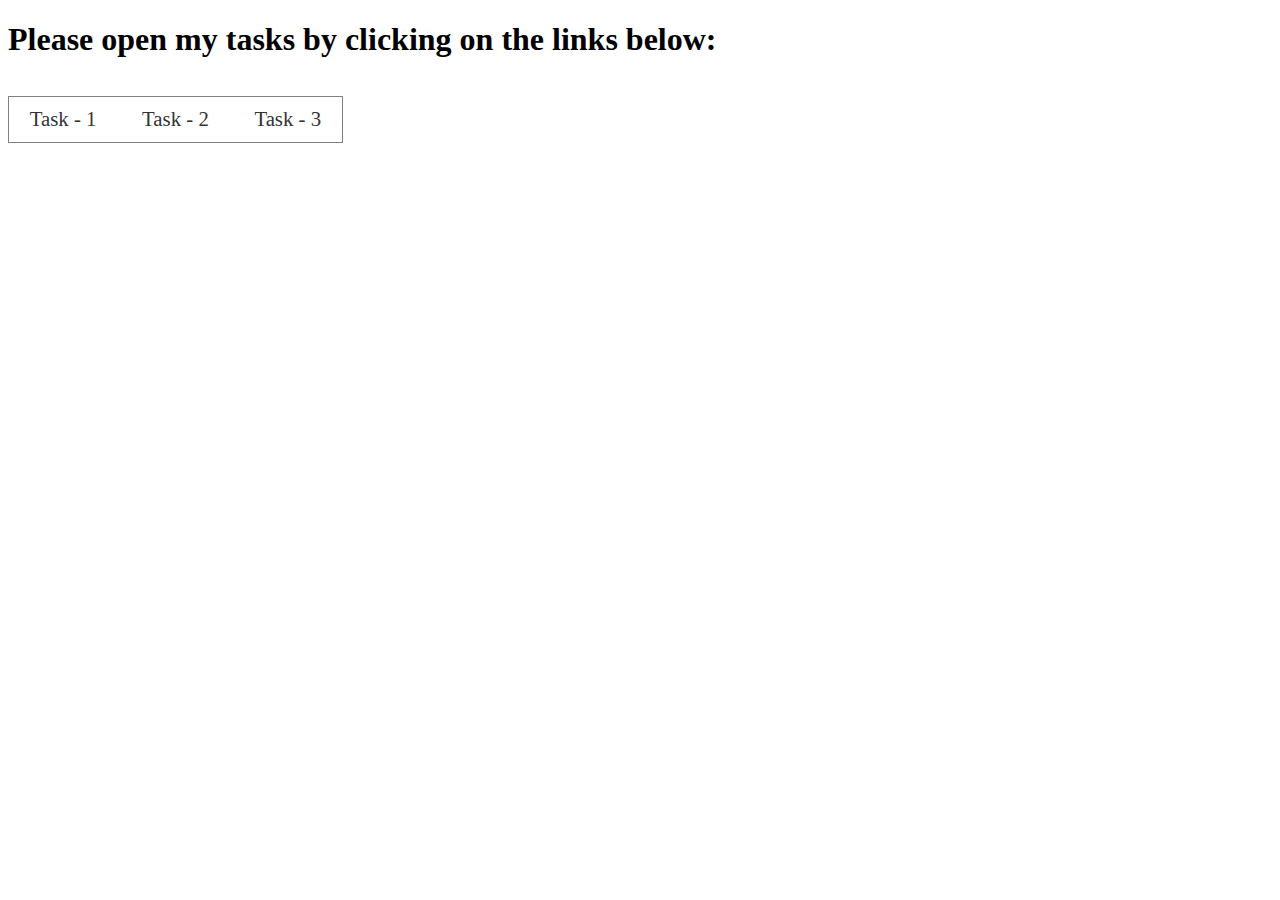
<file: index.html>
<!DOCTYPE html>
<html lang="en">
<head>
    <title>Tech Karo Test</title>
    <link rel="stylesheet" href="style.css">
</head>
<body>
    <h1>Please open my tasks by clicking on the links below:</h1>
    <ul>
        <li><a target="_blank" href="task-1/index.html">Task - 1</a></li>
        <li><a target="_blank" href="task-2/index.html">Task - 2</a></li>
        <li><a target="_blank" href="task-3/index.html">Task - 3</a></li>
    </ul>
</body>
</html>
</file>
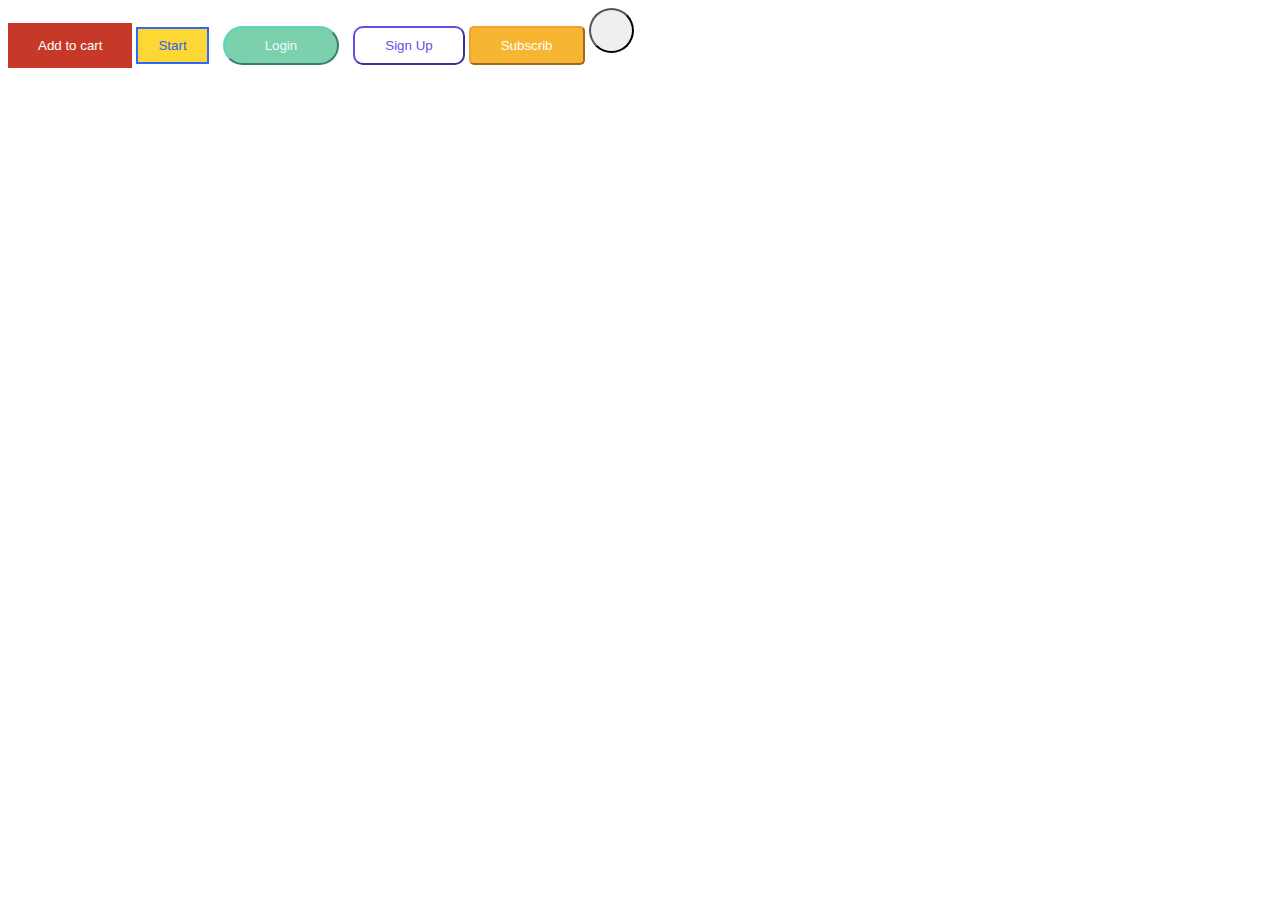
<file: task-1/index.html>
<!DOCTYPE html>
<html >
<link rel="stylesheet" type="text/css" href="style.css">
<link rel="stylesheet" href="https://use.fontawesome.com/releases/v5.8.2/css/all.css" integrity="sha384-oS3vJWv+0UjzBfQzYUhtDYW+Pj2yciDJxpsK1OYPAYjqT085Qq/1cq5FLXAZQ7Ay" crossorigin="anonymous">

    <!-- 

        Google Fonts used:
        - Montserrat
        - Gugi

     -->
    <button class="btn-1">Add to cart</button>
    <button class="btn-2">Start</button>
    <button class="btn-3">Login</button>
    <button class="btn-4">Sign Up</button>
    <button class="btn-5">Subscrib</button>
    <button class="btn-6"><i class="fab fa-twitter"></i></button>
</head>

<body>

</body>

</html>
</file>
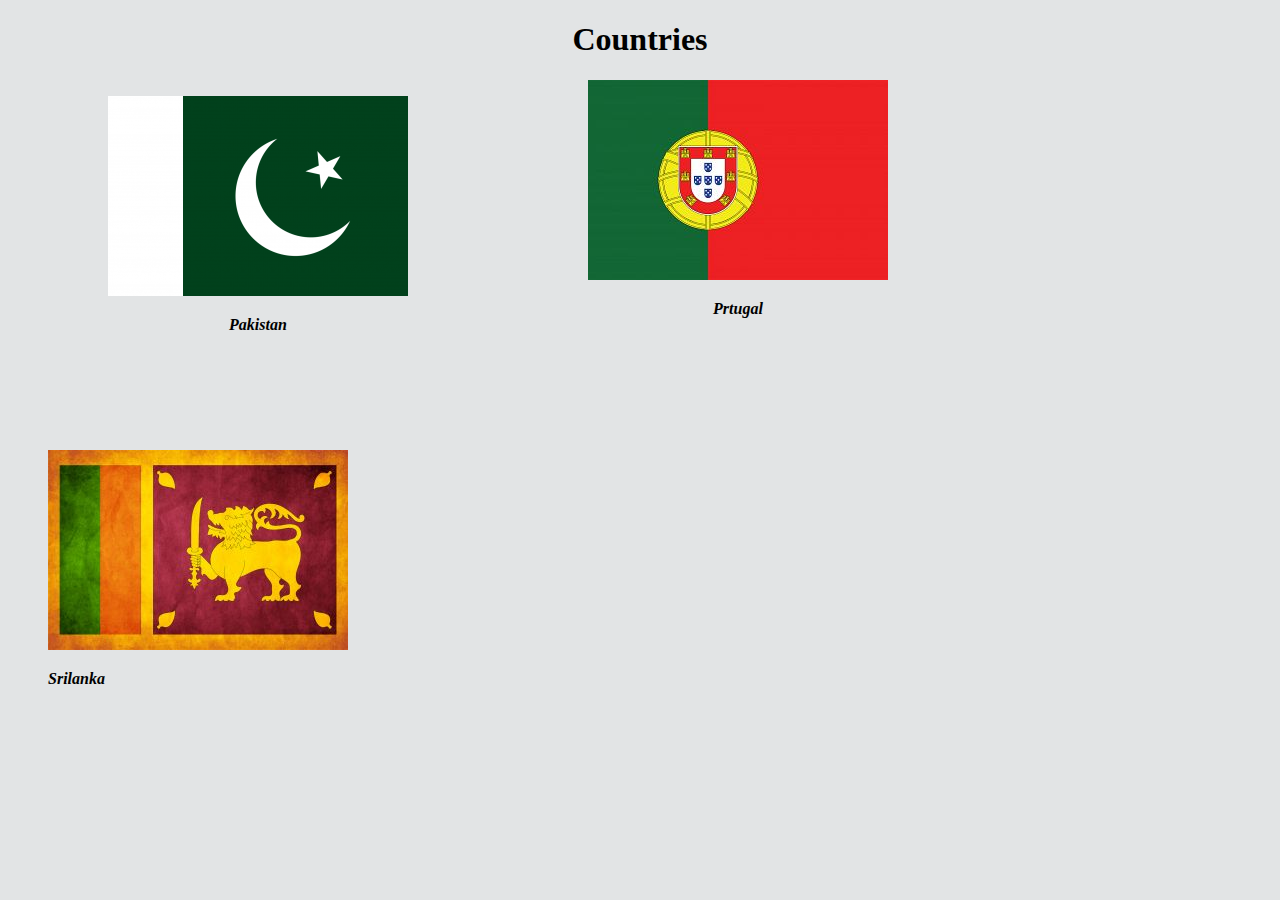
<file: task-2/index.html>
<!DOCTYPE html>
<html lang="en">

<head>
    <title>Document</title>
    <link rel="stylesheet" href="style.css">

    <!-- 

        Google Fonts used:
        - Montserrat
        - Satisfy

     -->

</head>

<body>
    <header>
        <h1>Countries</h1>
    </header>
    <figure class="div1">
        <figcaption>
            <img src="images/flags/pakistan.png" alt="image">
            <p>
                <em>
                    <strong>Pakistan</strong>
                </em>
            </p>
        </figcaption>
    </figure>
    <figure class="div2">
        <figcaption>
            <img src="images/flags/portugal.jpg" alt="image">
            <p>
                <em>
                    <strong>Prtugal</strong>
                </em>
            </p>
        </figcaption>
    </figure>
    <figure>
        <figcaption>
            <img src="images/flags/srilanka.jpg" alt="image">
            <p>
                <em>
                    <strong>Srilanka</strong>
                </em>
            </p>
        </figcaption>
    </figure>
</body>

</html>
</file>
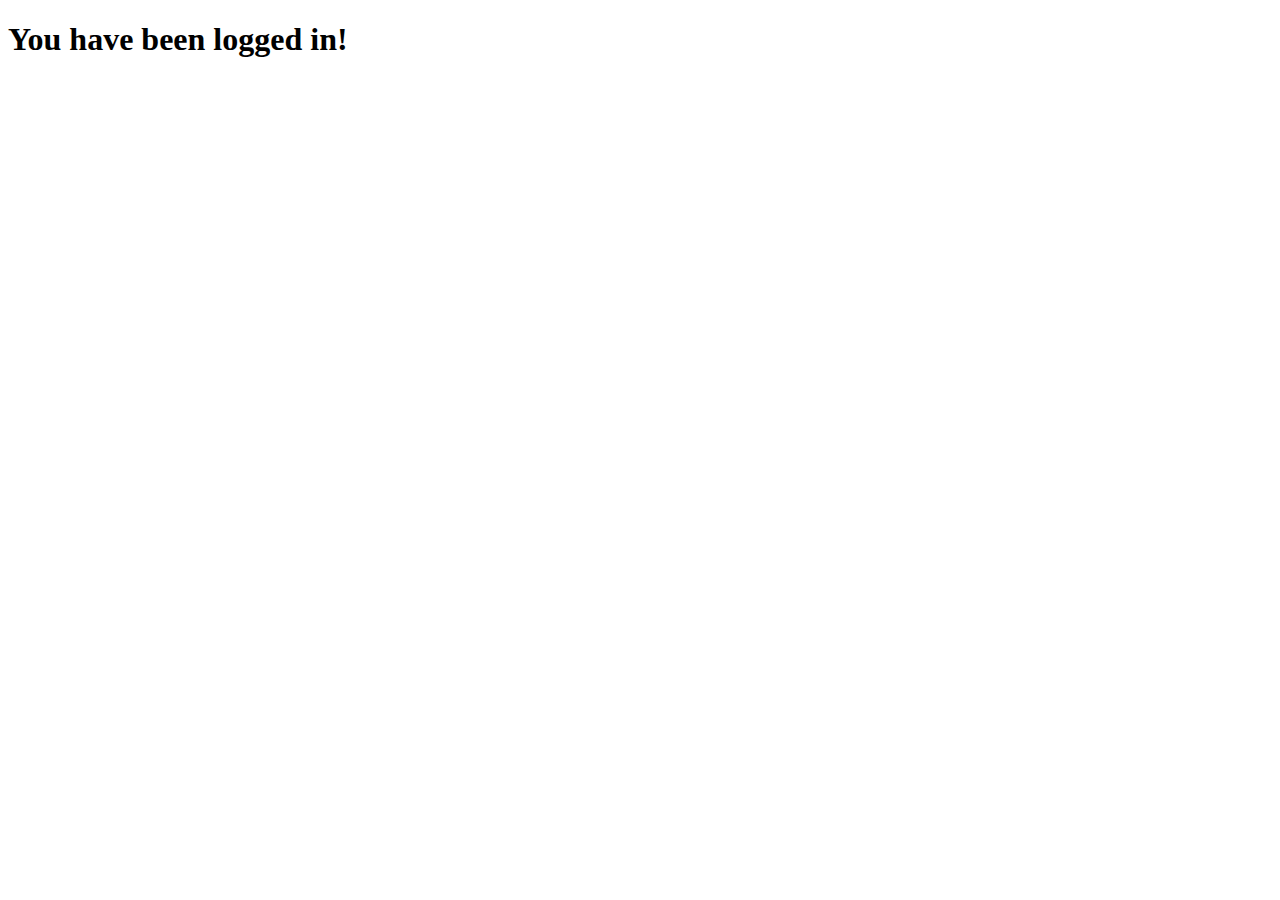
<file: task-3/logged-in.html>
<!DOCTYPE html>
<html lang="en">
<head>
    <meta charset="UTF-8">
    <meta name="viewport" content="width=device-width, initial-scale=1.0">
    <meta http-equiv="X-UA-Compatible" content="ie=edge">
    <title>Document</title>
</head>
<body>
    <h1>You have been logged in!</h1>
</body>
</html>
</file>
<file: style.css>
li {
    padding: 0.5em 1em;
    display: inline-block;
    font-size: 1.3em;
}

ul {
    list-style: none;
    border: 1px solid grey;
    display: inline-block;
    padding: 0;
}

a {
    text-decoration: none;
    color: #333;
}

li:hover {
    background-color: orange;
    cursor: pointer;
}

li:hover a {
    color: white;
}
</file>
<file: task-1/style.css>
.btn-1{
    color: white;
    background-color : #c63928;
    padding: 15px 30px;
    border: 0px; 
    size: 30px;
}
.btn-1:hover{
    background-color : rgb(236, 77, 80);
    cursor: pointer;
}
.btn-2{
    font-style: normal;
    background-color: #fdd835;
    color: #2a61fb;
    border: 2px solid  #3267fb;
    padding: 9px 20px;
}
.btn-2:hover{
    background-color: #2a61fb;
    color: #fdd835;
    cursor: pointer;
}
.btn-3{
    border-radius: 30px;
    color: aliceblue;
    padding: 10px 40px;
    margin: 10px;
    background-color: #7ad1ac;
    border-color: #63d0c7;
}
.btn-3:hover{
    color: #fff;
    cursor: pointer;
    background-color: #7ad1ac;
}
.btn-4{
    border-color: #6749ea;
    color: #6749ea;
    background-color: #ffffff;
    border-radius: 10px;
    padding: 10px 30px
}
.btn-4:hover{
    background-color: #6749ea;
    color: #ffffff;
    cursor: pointer;
}
.btn-5{
    border-color: #f49f31;
    background-color: #f7b632;
    padding: 10px 30px;
    border-radius: 5px;
    color: #ffffff
}
.btn-5:hover{
    background-color: #f38e31;
    color: #fffef3;
    cursor: pointer;
}
.btn-6{
    border-radius: 150px;
    height: 45px;
    width: 45px;
}
.btn-6:hover{
    background-color: #37a1f3;
    cursor: pointer;

}
</file>
<file: task-2/style.css>
body{
    background-color: #e2e4e5;
}

h1{
    text-align: center;
}

.div1{
    float: left;
    padding: 0px;
    margin-left: 100px;
}
.div1 p{
    text-align: center;
}
.div2{
    float: left;
    padding: 100px;
    margin-right: 20px;
    margin-top: -100px;
}
.div2 p{
   text-align: center;
}
</file>
